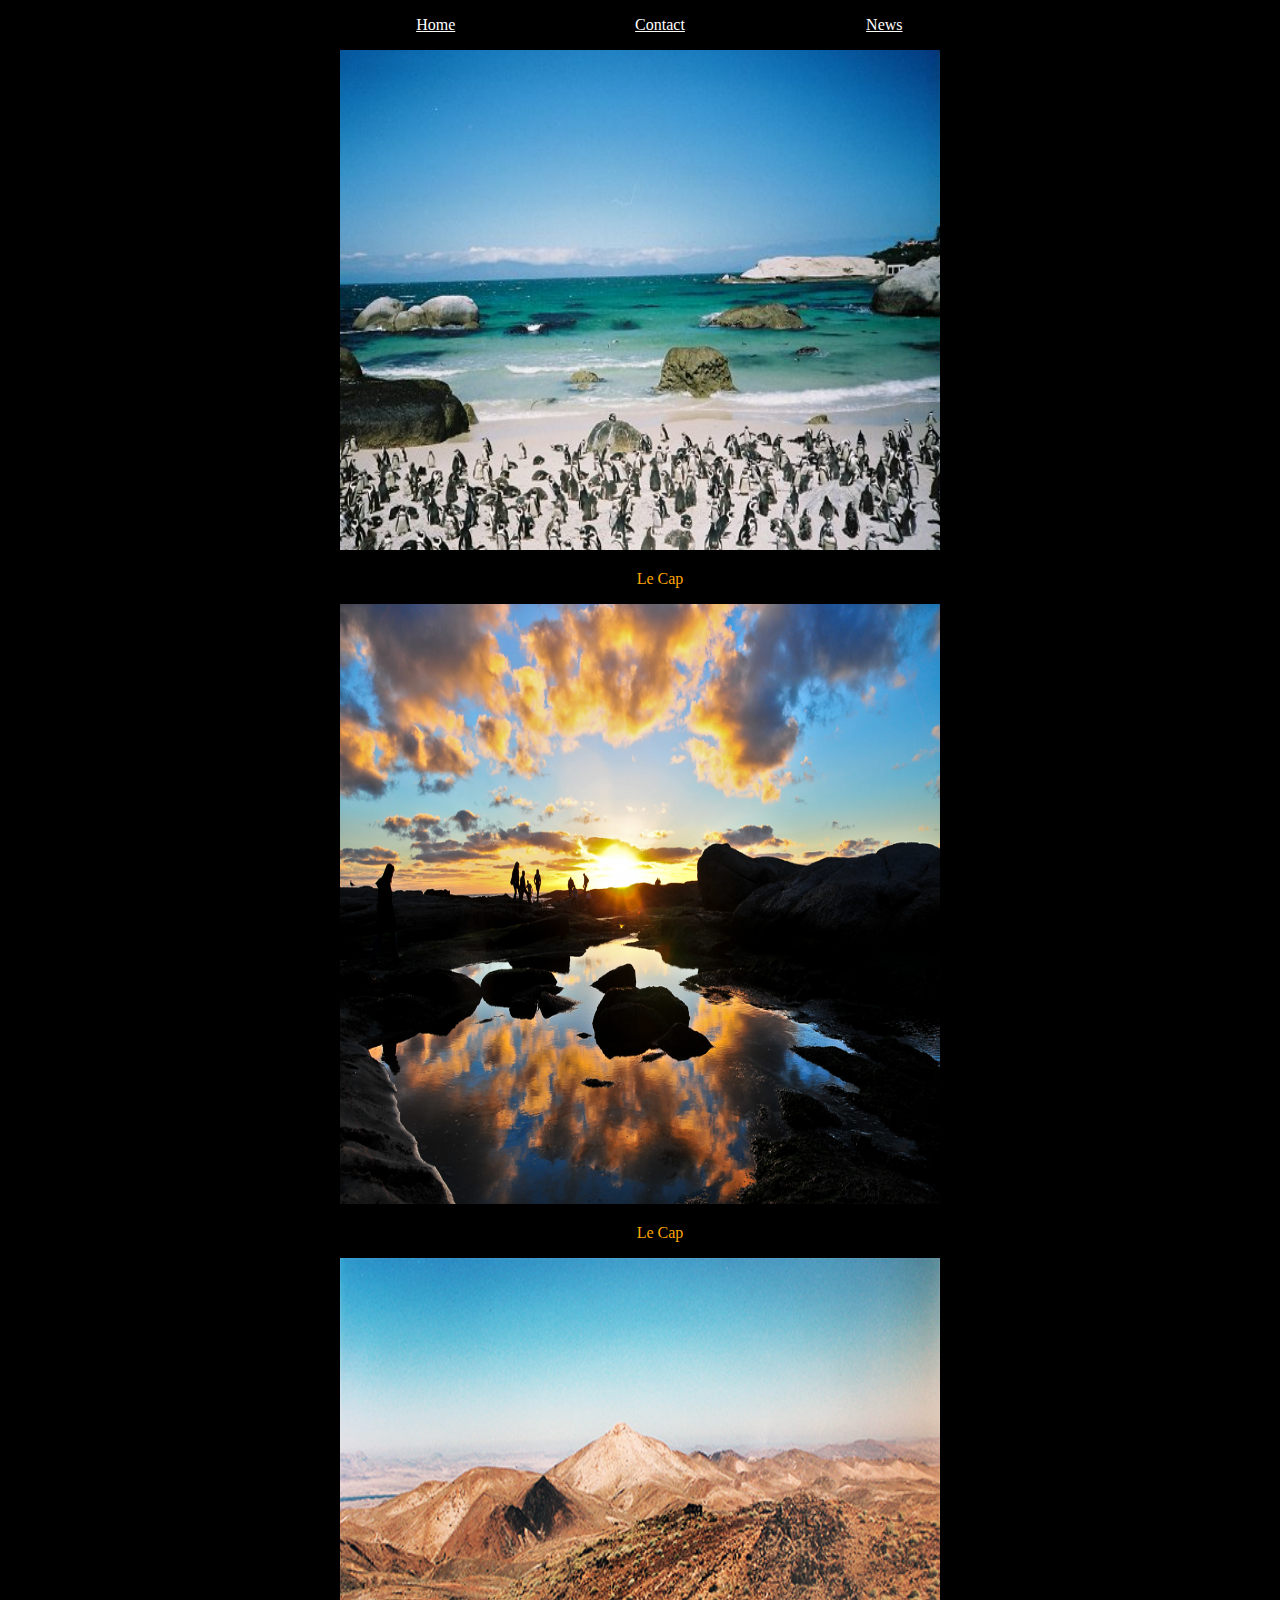
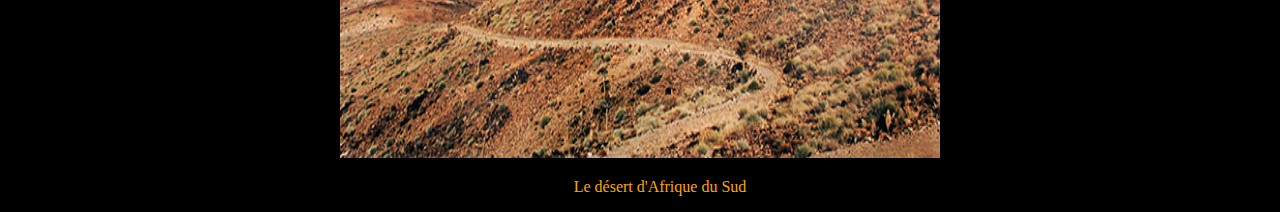
<file: Afrique du Sud.html>
<!DOCTYPE html>
<html lang="en">
<head>
    <meta charset="UTF-8">
    <title>Document</title>
    <link rel="stylesheet" href="style.css">
</head>
<body>
         <header>
         <nav>
       <ul>
          <li><a href="index.html">Home</a></li>
          <li><a href="contact.html">Contact</a></li>    
          <li><a href="contact.html">News</a></li>  
                
       </ul>
    </nav>
     </header>
     
    <img src="Photos/af1.jpg" width="600" height="500"  alt="Image d'icones ronde" />
            <ul>
			<li><p style="color: Orange">Le Cap</p>
                </li>
    </ul>
    
			
		<img src="Photos/af2.jpg" width="600" height="600"  alt="Image d'icones ronde" />
            <ul>
                <li><p style="color: Orange">Le Cap</p>
                </li>
                
                </ul>
                
			
		<img src="Photos/af3.jpg" width="600" height="500"  alt="Image d'icones ronde" />
            <ul>
			<li><p style="color: Orange">Le désert d'Afrique du Sud</p>
                </li>
    </ul>
    </body>
</file>
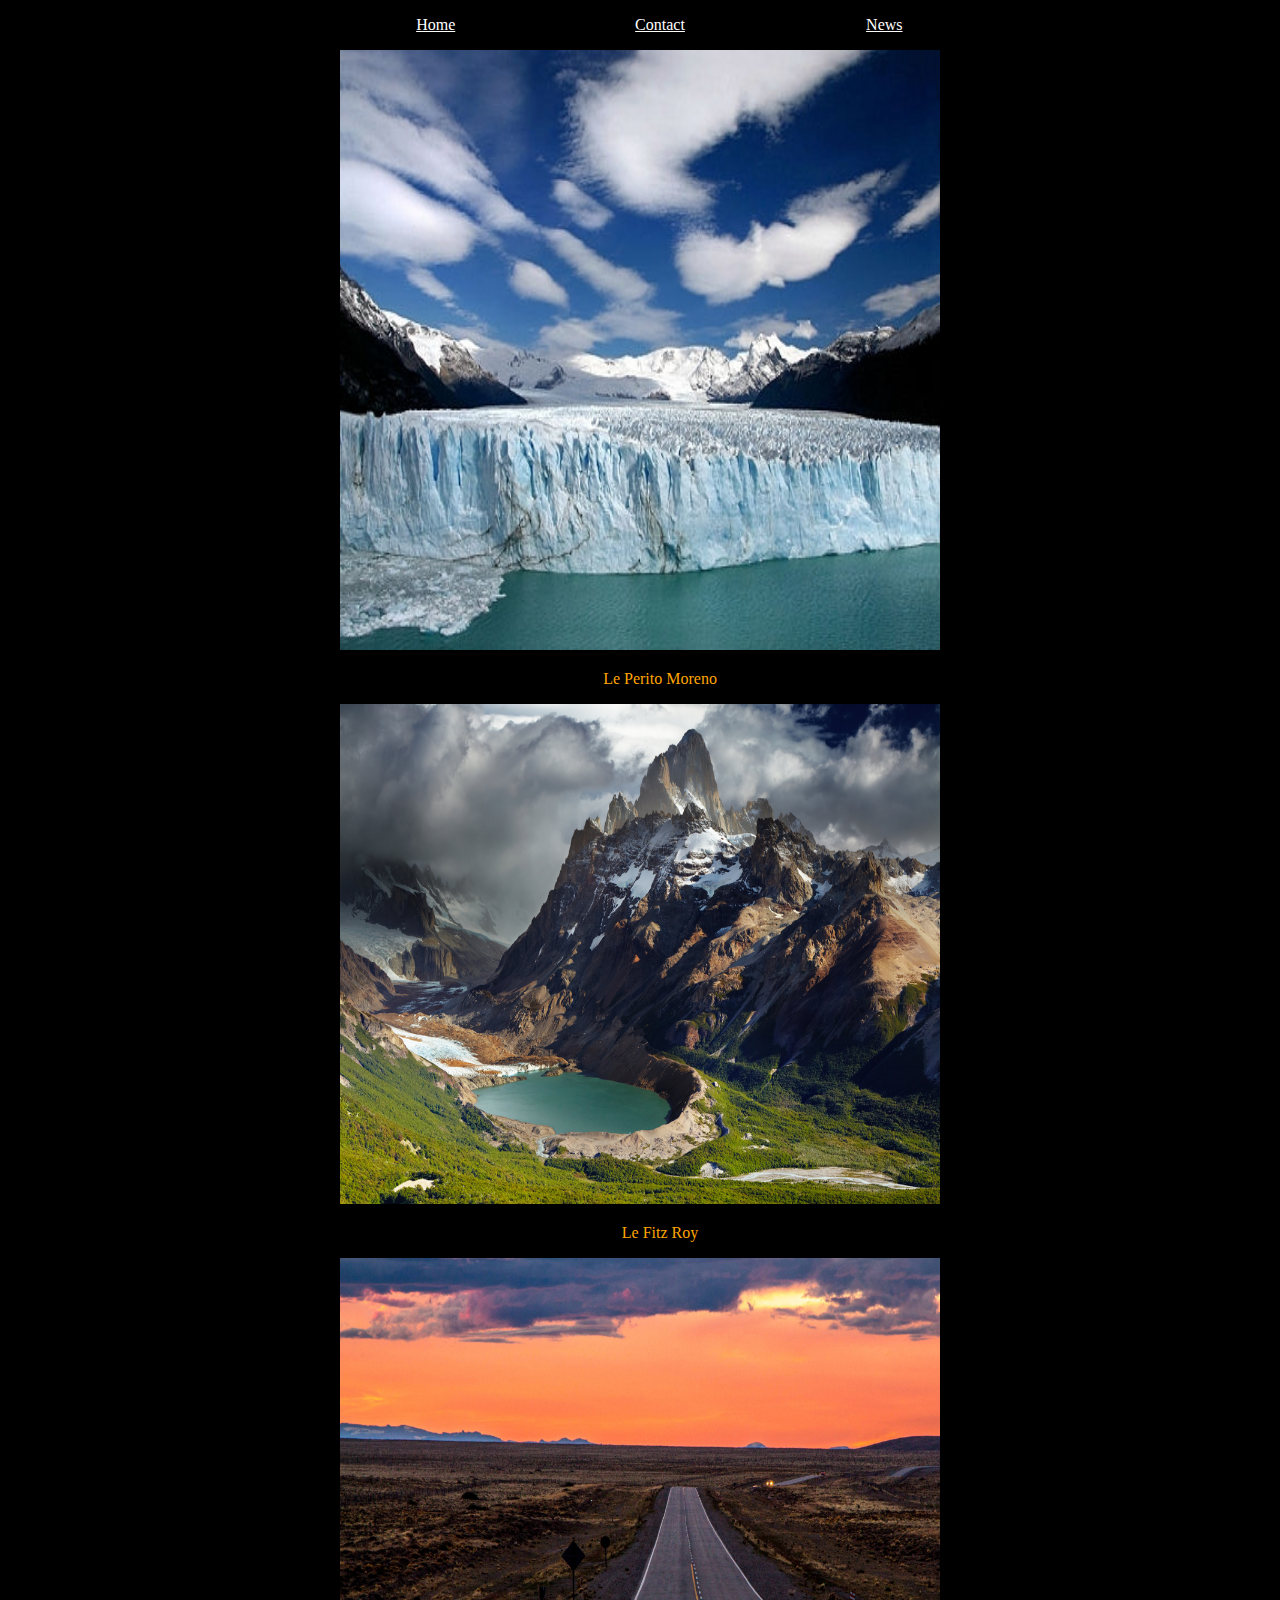
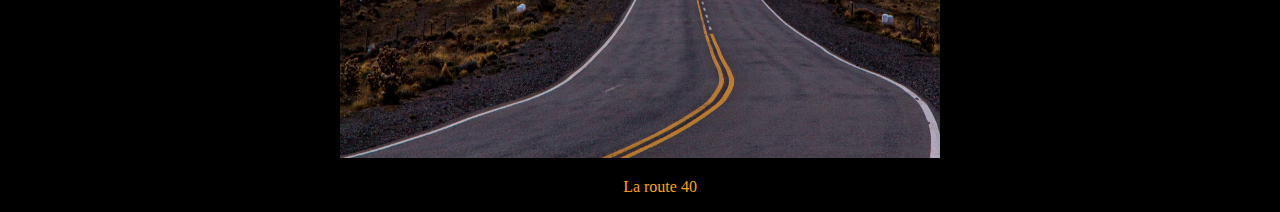
<file: Argentine.html>
<!DOCTYPE html>
<html lang="en">
<head>
    <meta charset="UTF-8">
    <title>Document</title>
    <link rel="stylesheet" href="style.css">
</head>
<body>
         <header>
         <nav>
       <ul>
          <li><a href="index.html">Home</a></li>
          <li><a href="contact.html">Contact</a></li>    
          <li><a href="contact.html">News</a></li>  
                
       </ul>
    </nav>
     </header>
     
		<img src="Photos/77538.jpg" width="600" height="600"  alt="Image d'icones ronde" />
            <ul>
			<li><p style="color: Orange">Le Perito Moreno</p>
                </li>
				</ul>
				
			<img src="Photos/roy.jpg" width="600" height="500"  alt="Image d'icones ronde" />
            <ul>
			<li><p style="color: Orange">Le Fitz Roy</p>
                </li>
				</ul>
				
				
				<img src="Photos/route%2040.jpg" width="600" height="500"  alt="Image d'icones ronde" />
            <ul>
			<li><p style="color: Orange">La route 40</p>
                </li>
				</ul>
    </body>
</file>
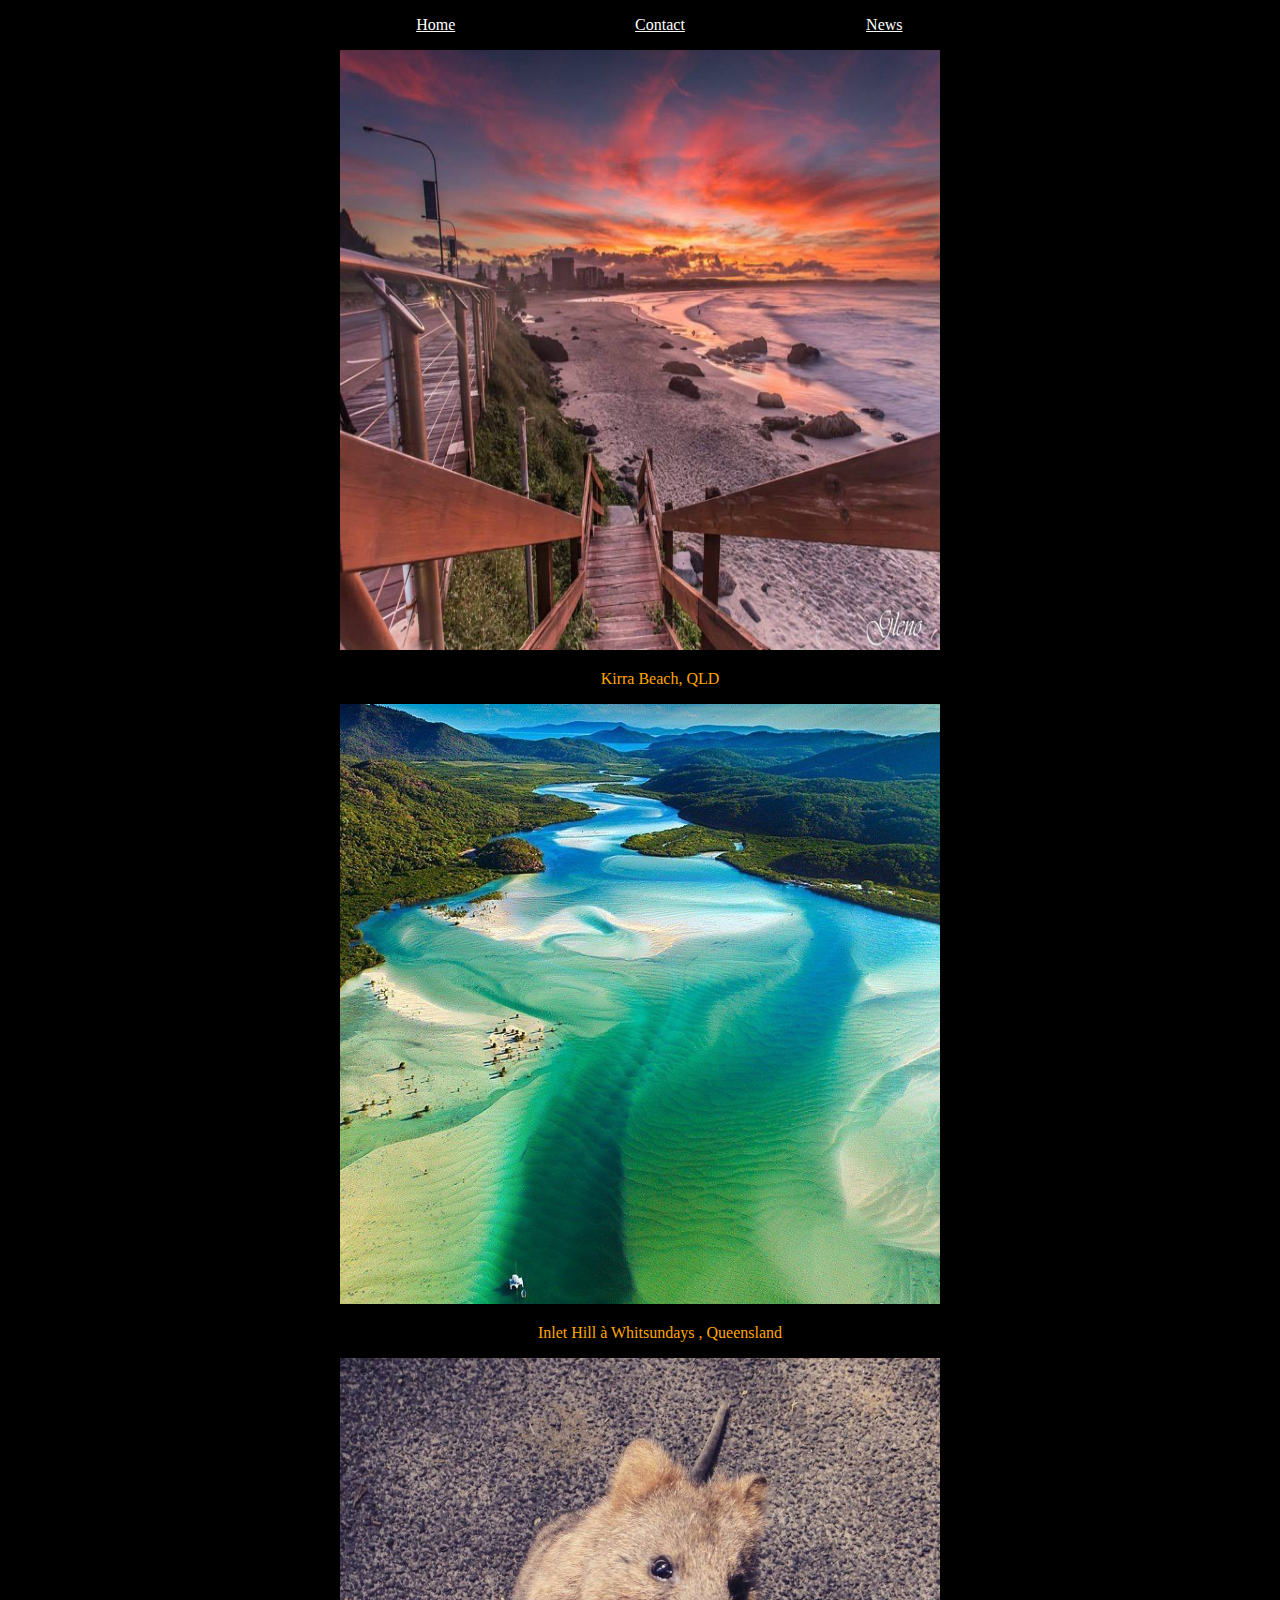
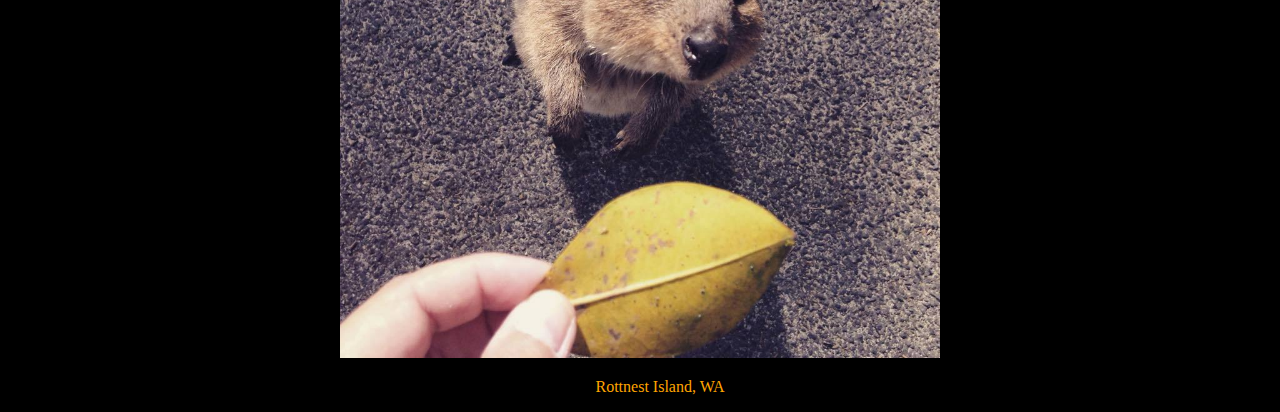
<file: australie.html>
<!DOCTYPE html>
<html lang="en">
<head>
    <meta charset="UTF-8">
    <title>Document</title>
    <link rel="stylesheet" href="style.css">
</head>
<body>
     <header>
         <nav>
       <ul>
          <li><a href="index.html">Home</a></li>
          <li><a href="contact.html">Contact</a></li>    
          <li><a href="contact.html">News</a></li>  
                
       </ul>
    </nav>
     </header>
     
		<img src="Photos/11148327_10153252363700909_6570305682922065425_n.jpg" width="600" height="600"  alt="Image d'icones ronde" />
            <ul>
			<li><p style="color: Orange">Kirra Beach, QLD</p>
                </li>
				</ul>
				
			<img src="Photos/11041675_10153256986375909_1049385458990036107_n.jpg" width="600" height="600"  alt="Image d'icones ronde" />
            <ul>
			<li><p style="color: Orange">Inlet Hill à Whitsundays , Queensland </p>
                </li>
				</ul>
				
				<img src="Photos/11078232_10153252363330909_5723528706251985329_n.jpg" width="600" height="600"  alt="Image d'icones ronde" />
            <ul>
			<li><p style="color: Orange">Rottnest Island, WA</p>
                </li>
				</ul>
    </body>
</file>
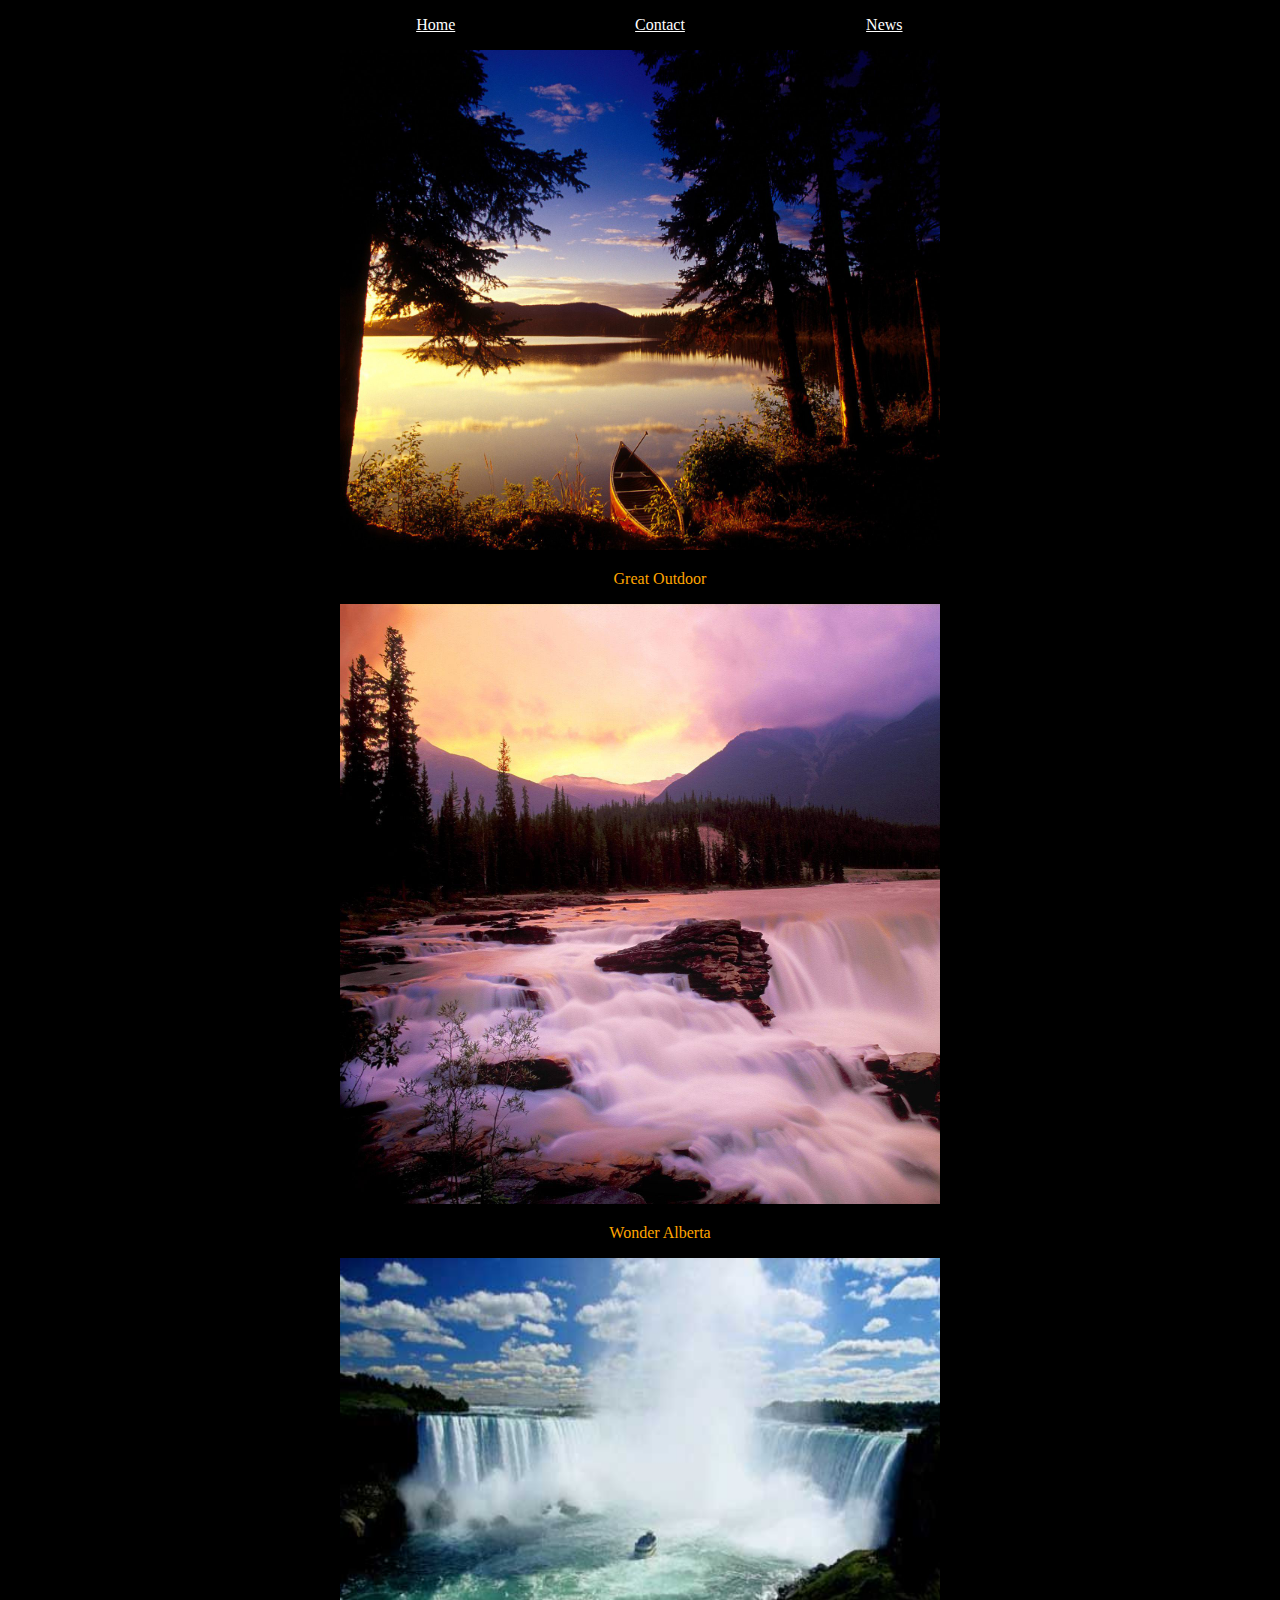
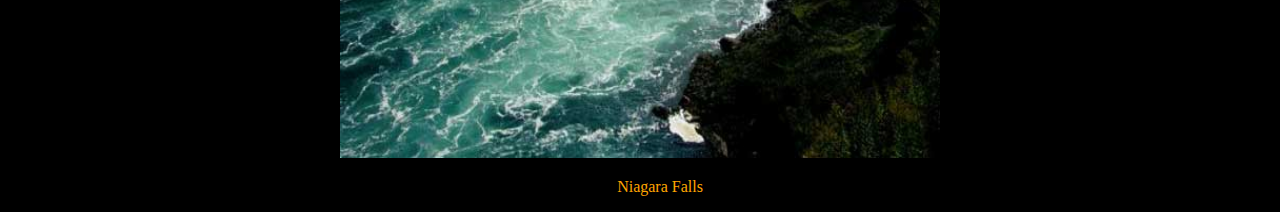
<file: Canada.html>
<!DOCTYPE html>
<html lang="en">
<head>
    <meta charset="UTF-8">
    <title>Document</title>
    <link rel="stylesheet" href="style.css">
</head>
<body>
         <header>
         <nav>
       <ul>
          <li><a href="index.html">Home</a></li>
          <li><a href="contact.html">Contact</a></li>    
          <li><a href="contact.html">News</a></li>  
                
       </ul>
    </nav>
     </header>
     
    <img src="Photos/Great-Outdoors.jpg" width="600" height="500"  alt="Image d'icones ronde" />
            <ul>
			<li><p style="color: Orange">Great Outdoor</p>
                </li>
    </ul>
    
			
		<img src="Photos/Canada2.jpg" width="600" height="600"  alt="Image d'icones ronde" />
            <ul>
                <li><p style="color: Orange">Wonder Alberta</p>
                </li>
                
                </ul>
                
			
		<img src="Photos/Canada3.jpg" width="600" height="500"  alt="Image d'icones ronde" />
            <ul>
			<li><p style="color: Orange">Niagara Falls</p>
                </li>
    </ul>
    </body>
</file>
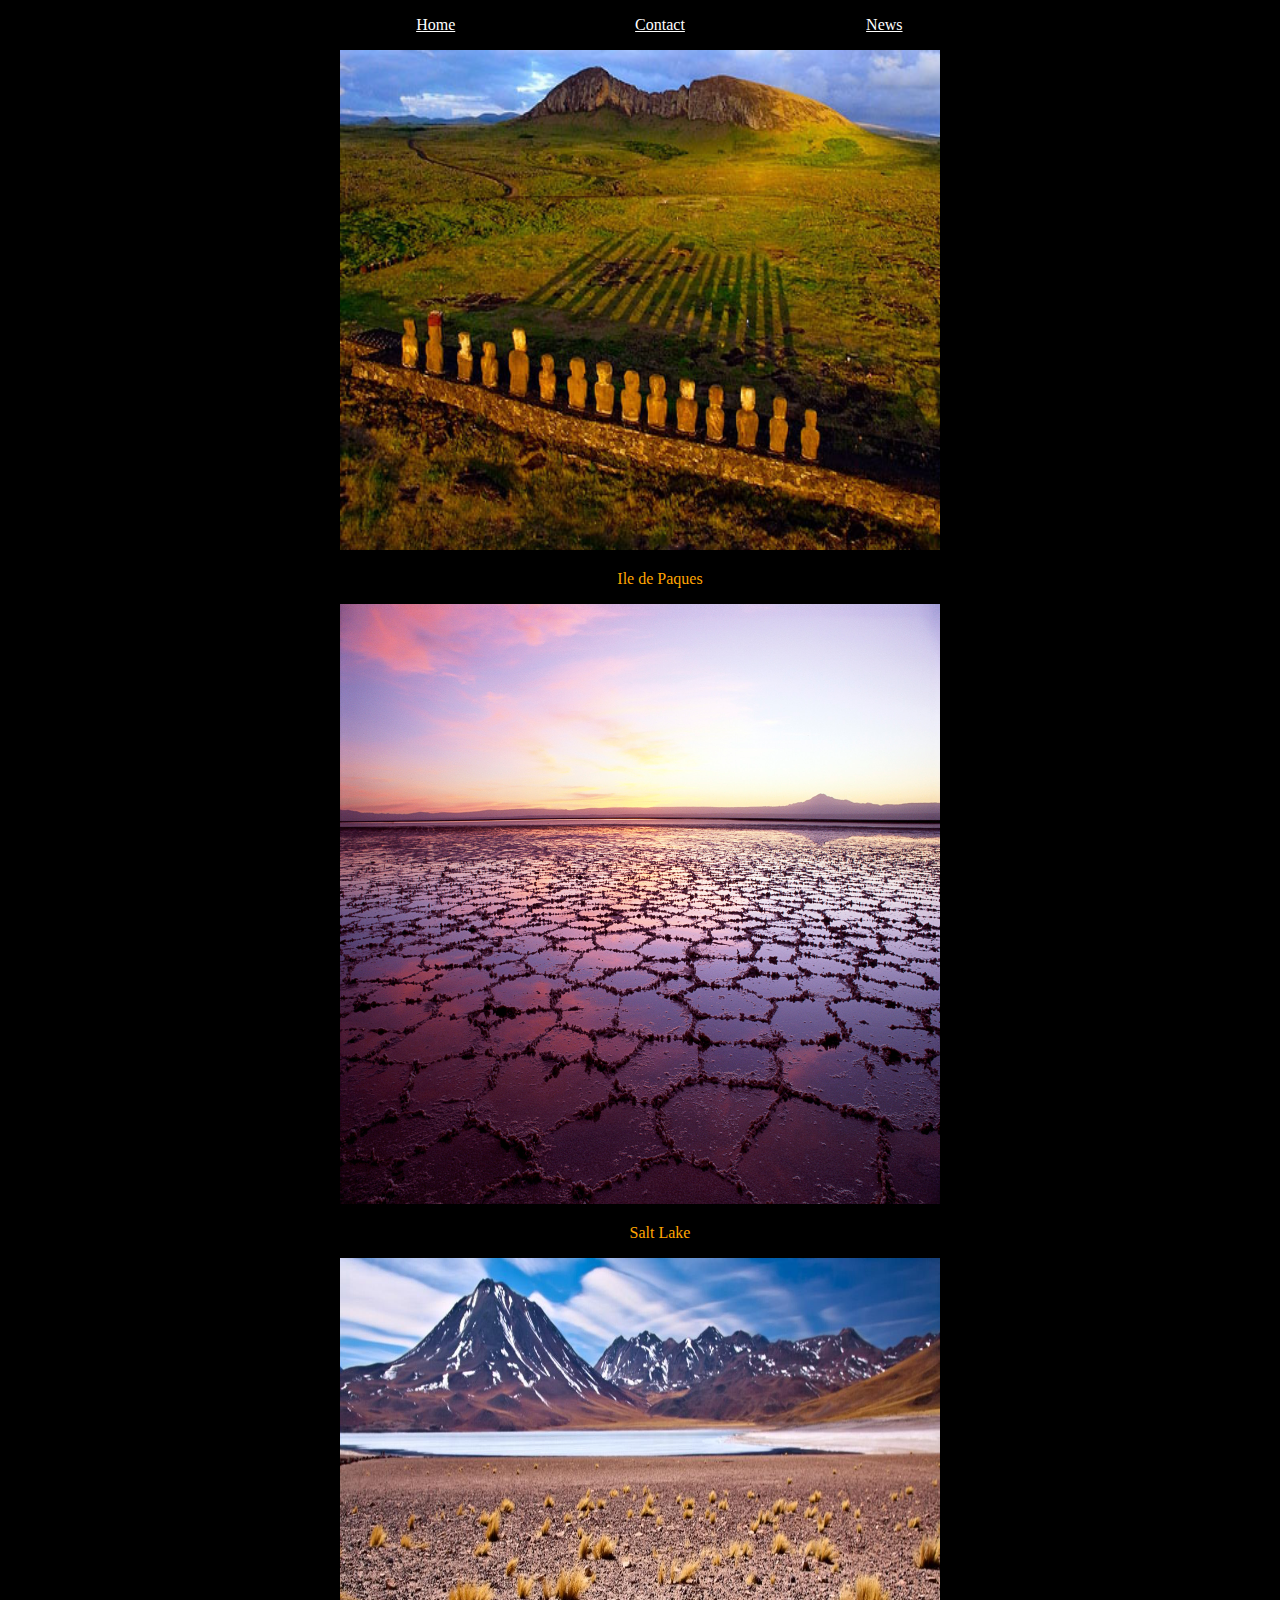
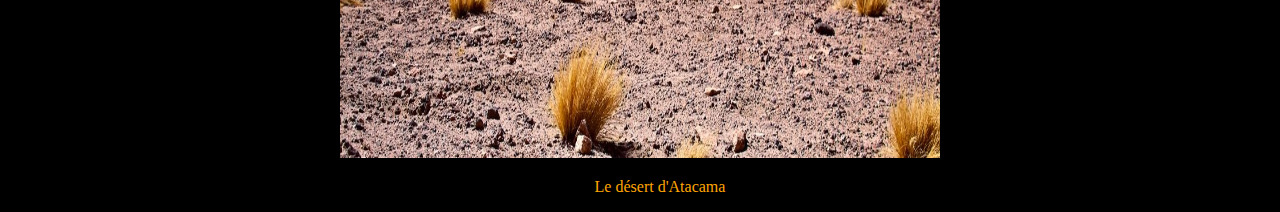
<file: Chili.html>
<!DOCTYPE html>
<html lang="en">
<head>
    <meta charset="UTF-8">
    <title>Document</title>
    <link rel="stylesheet" href="style.css">
</head>
<body>
         <header>
         <nav>
       <ul>
          <li><a href="index.html">Home</a></li>
          <li><a href="contact.html">Contact</a></li>    
          <li><a href="contact.html">News</a></li>  
                
       </ul>
    </nav>
     </header>
     
    <img src="Photos/paque.jpg" width="600" height="500"  alt="Image d'icones ronde" />
            <ul>
			<li><p style="color: Orange">Ile de Paques</p>
                </li>
    </ul>
    
			
		<img src="Photos/Chilie1.jpg" width="600" height="600"  alt="Image d'icones ronde" />
            <ul>
                <li><p style="color: Orange">Salt Lake</p>
                </li>
                
                </ul>
                
			
		<img src="Photos/atacama.jpg" width="600" height="500"  alt="Image d'icones ronde" />
            <ul>
			<li><p style="color: Orange">Le désert d'Atacama</p>
                </li>
    </ul>
    </body>
</file>
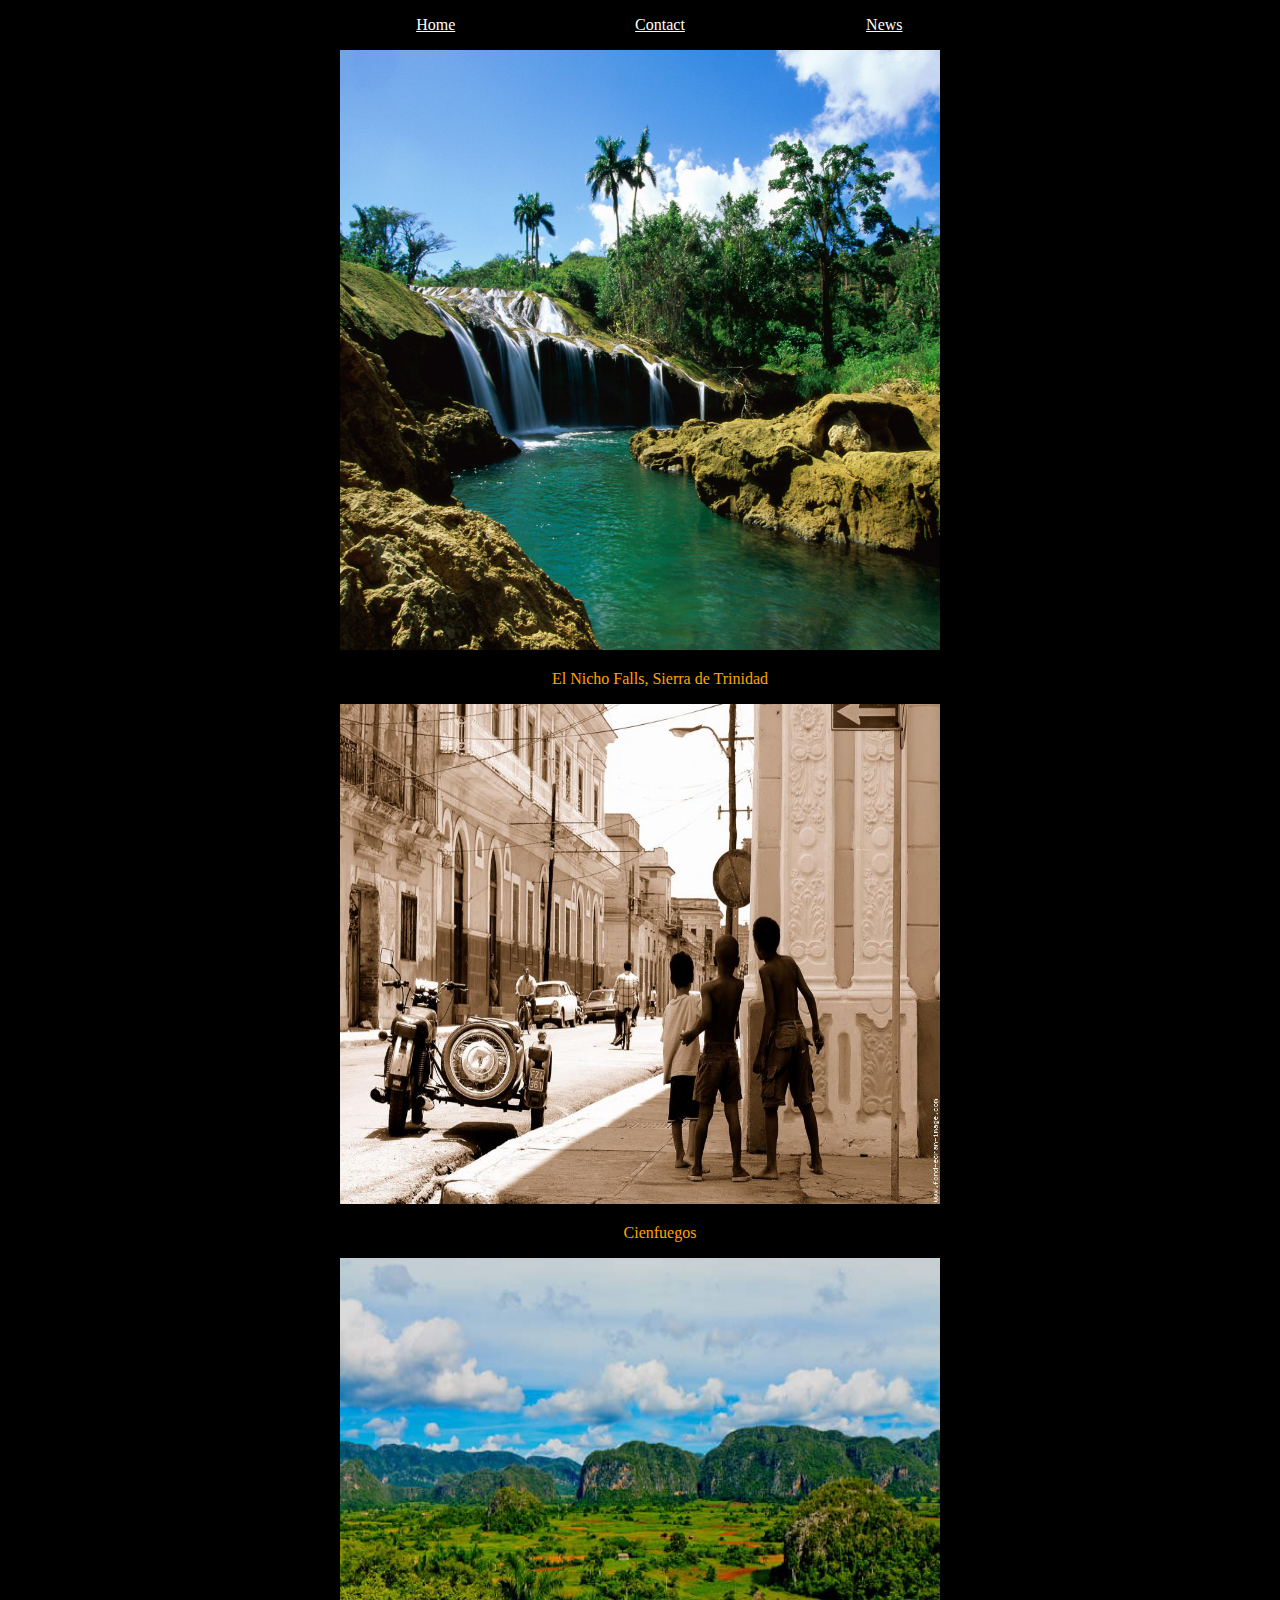
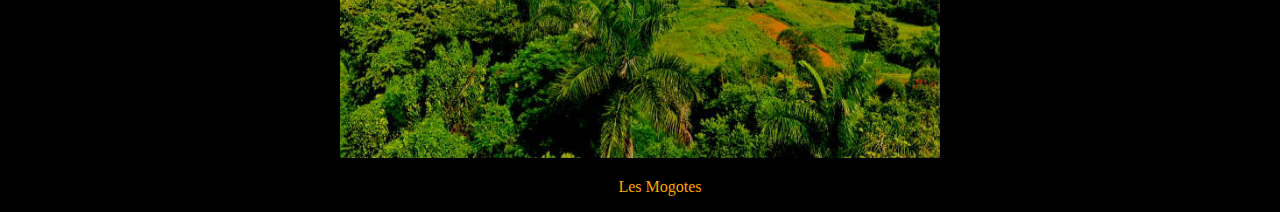
<file: Cuba.html>
<!DOCTYPE html>
<html lang="en">
<head>
    <meta charset="UTF-8">
    <title>Document</title>
    <link rel="stylesheet" href="style.css">
</head>
<body>
         <header>
         <nav>
       <ul>
          <li><a href="index.html">Home</a></li>
          <li><a href="contact.html">Contact</a></li>    
          <li><a href="contact.html">News</a></li>  
                
       </ul>
    </nav>
     </header>
     
    <img src="Photos/cuba1.jpg" width="600" height="600"  alt="Image d'icones ronde" />
            <ul>
			<li><p style="color: Orange">El Nicho Falls, Sierra de Trinidad</p>
                </li>
    </ul>
    
			
		<img src="Photos/cuba2.jpg" width="600" height="500"  alt="Image d'icones ronde" />
            <ul>
			<li><p style="color: Orange">Cienfuegos</p>
                </li>
    </ul>
			
		<img src="Photos/cuba3.jpg" width="600" height="500"  alt="Image d'icones ronde" />
            <ul>
			<li><p style="color: Orange">Les Mogotes</p>
                </li>
    </ul>
    </body>
</file>
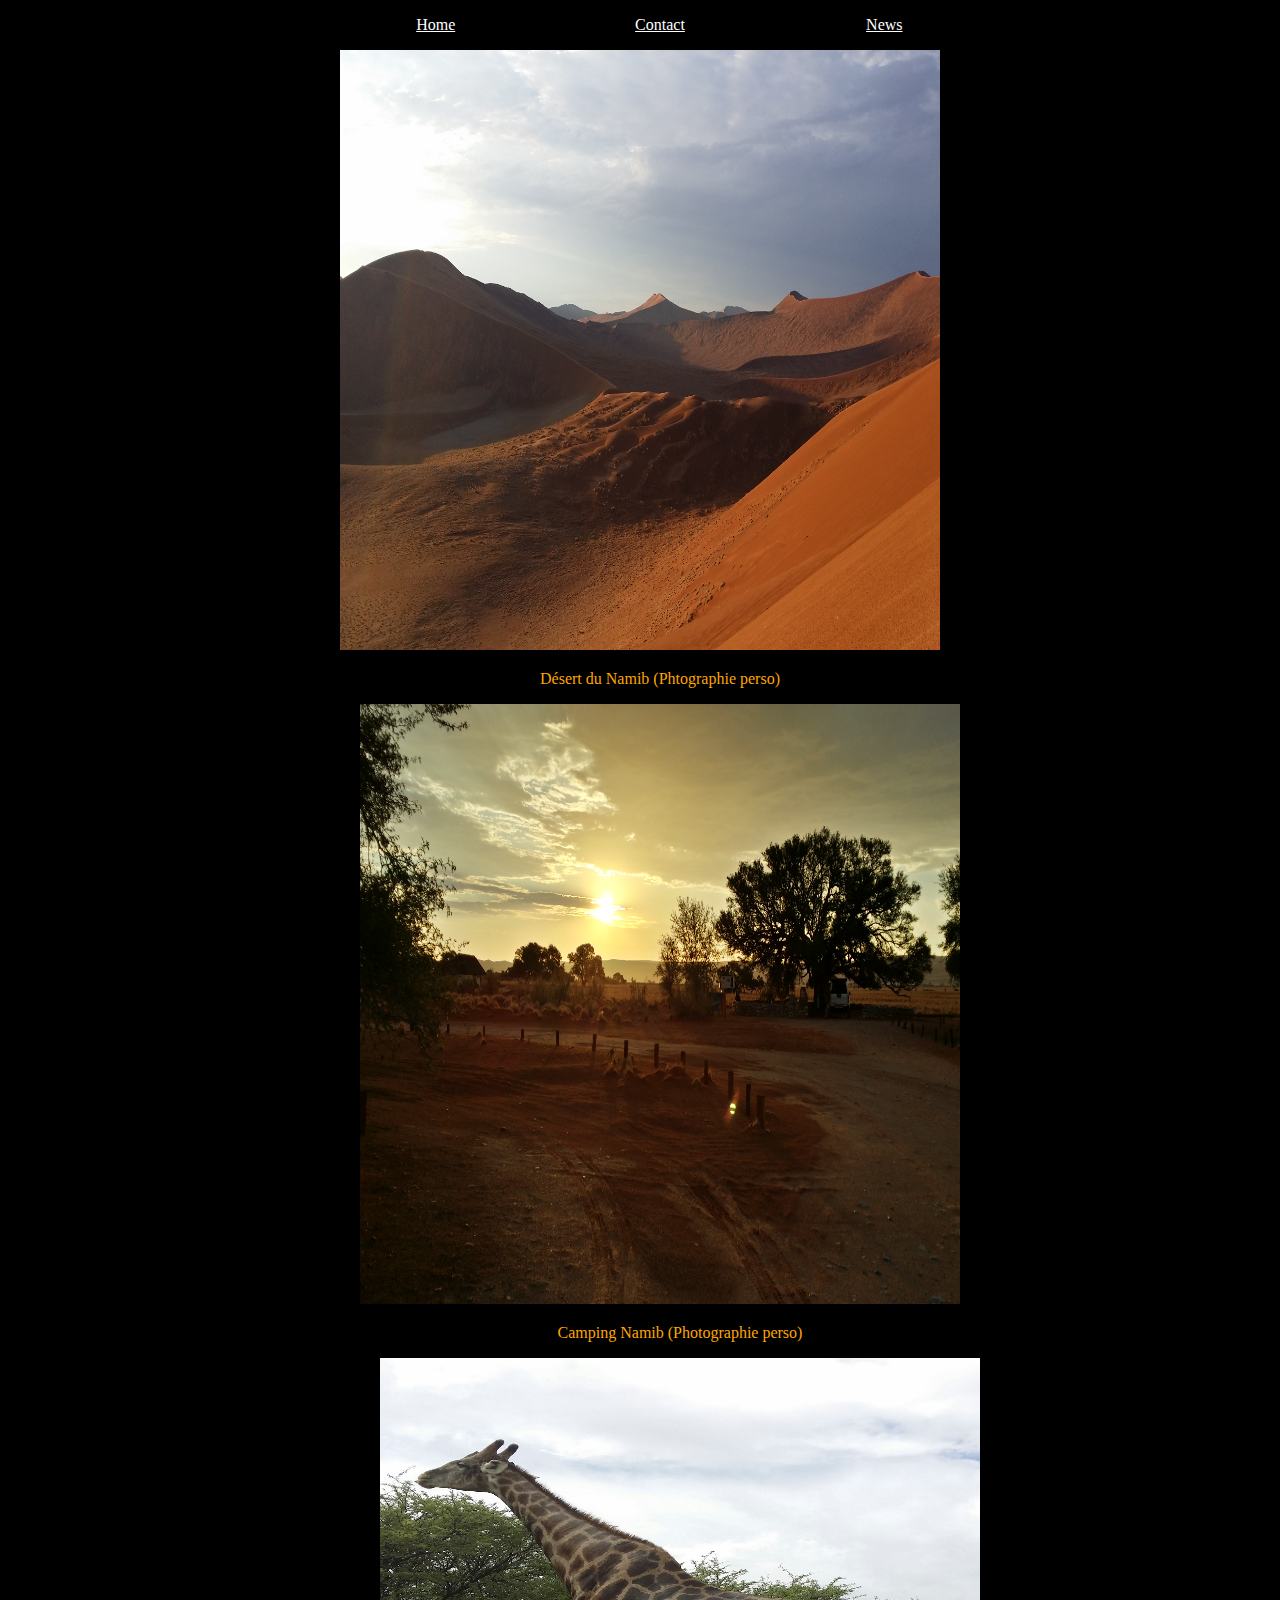
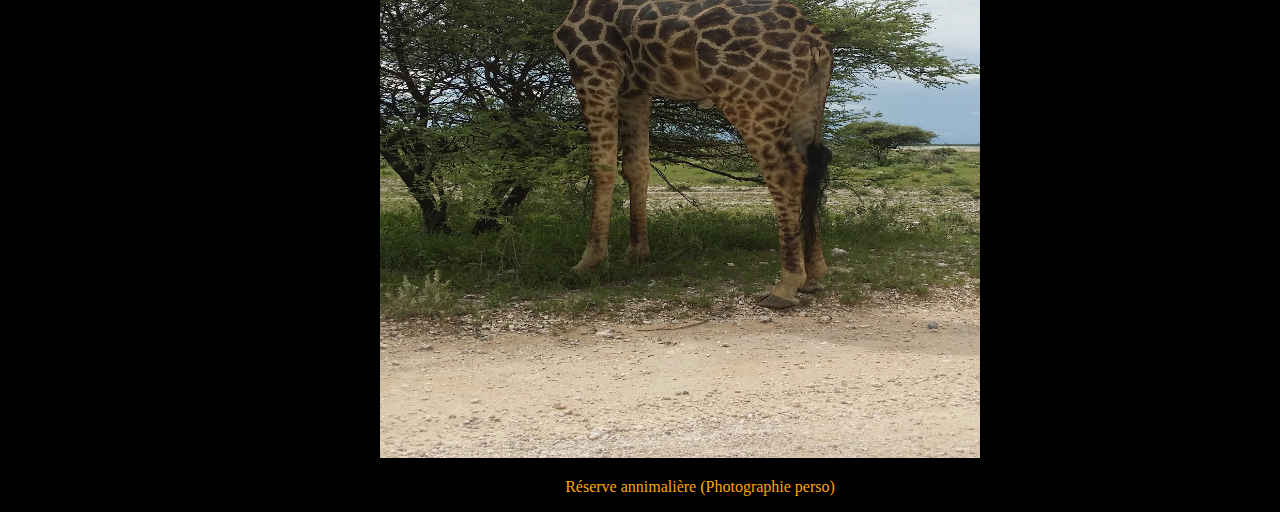
<file: Namibie.html>
<!DOCTYPE html>
<html lang="en">
<head>
    <meta charset="UTF-8">
    <title>Document</title>
    <link rel="stylesheet" href="style.css">
</head>
<body>
         <header>
         <nav>
       <ul>
          <li><a href="index.html">Home</a></li>
          <li><a href="contact.html">Contact</a></li>    
          <li><a href="contact.html">News</a></li>  
                
       </ul>
    </nav>
     </header>
     
		<img src="Photos/20140217_072621.jpg" width="600" height="600"  alt="Image d'icones ronde" />
            <ul>
			<li><p style="color: Orange">Désert du Namib (Phtographie perso)</p>
			
		<img src="Photos/20140217_191714_Richtone(HDR).jpg" width="600" height="600"  alt="Image d'icones ronde" />
            <ul>
			<li><p style="color: Orange"> Camping Namib (Photographie perso)</p>
			
		<img src="Photos/20140226_150601_.jpg" width="600" height="700"  alt="Image d'icones ronde" />
            <ul>
			<li><p style="color: Orange">Réserve annimalière (Photographie perso)</p>
</file>
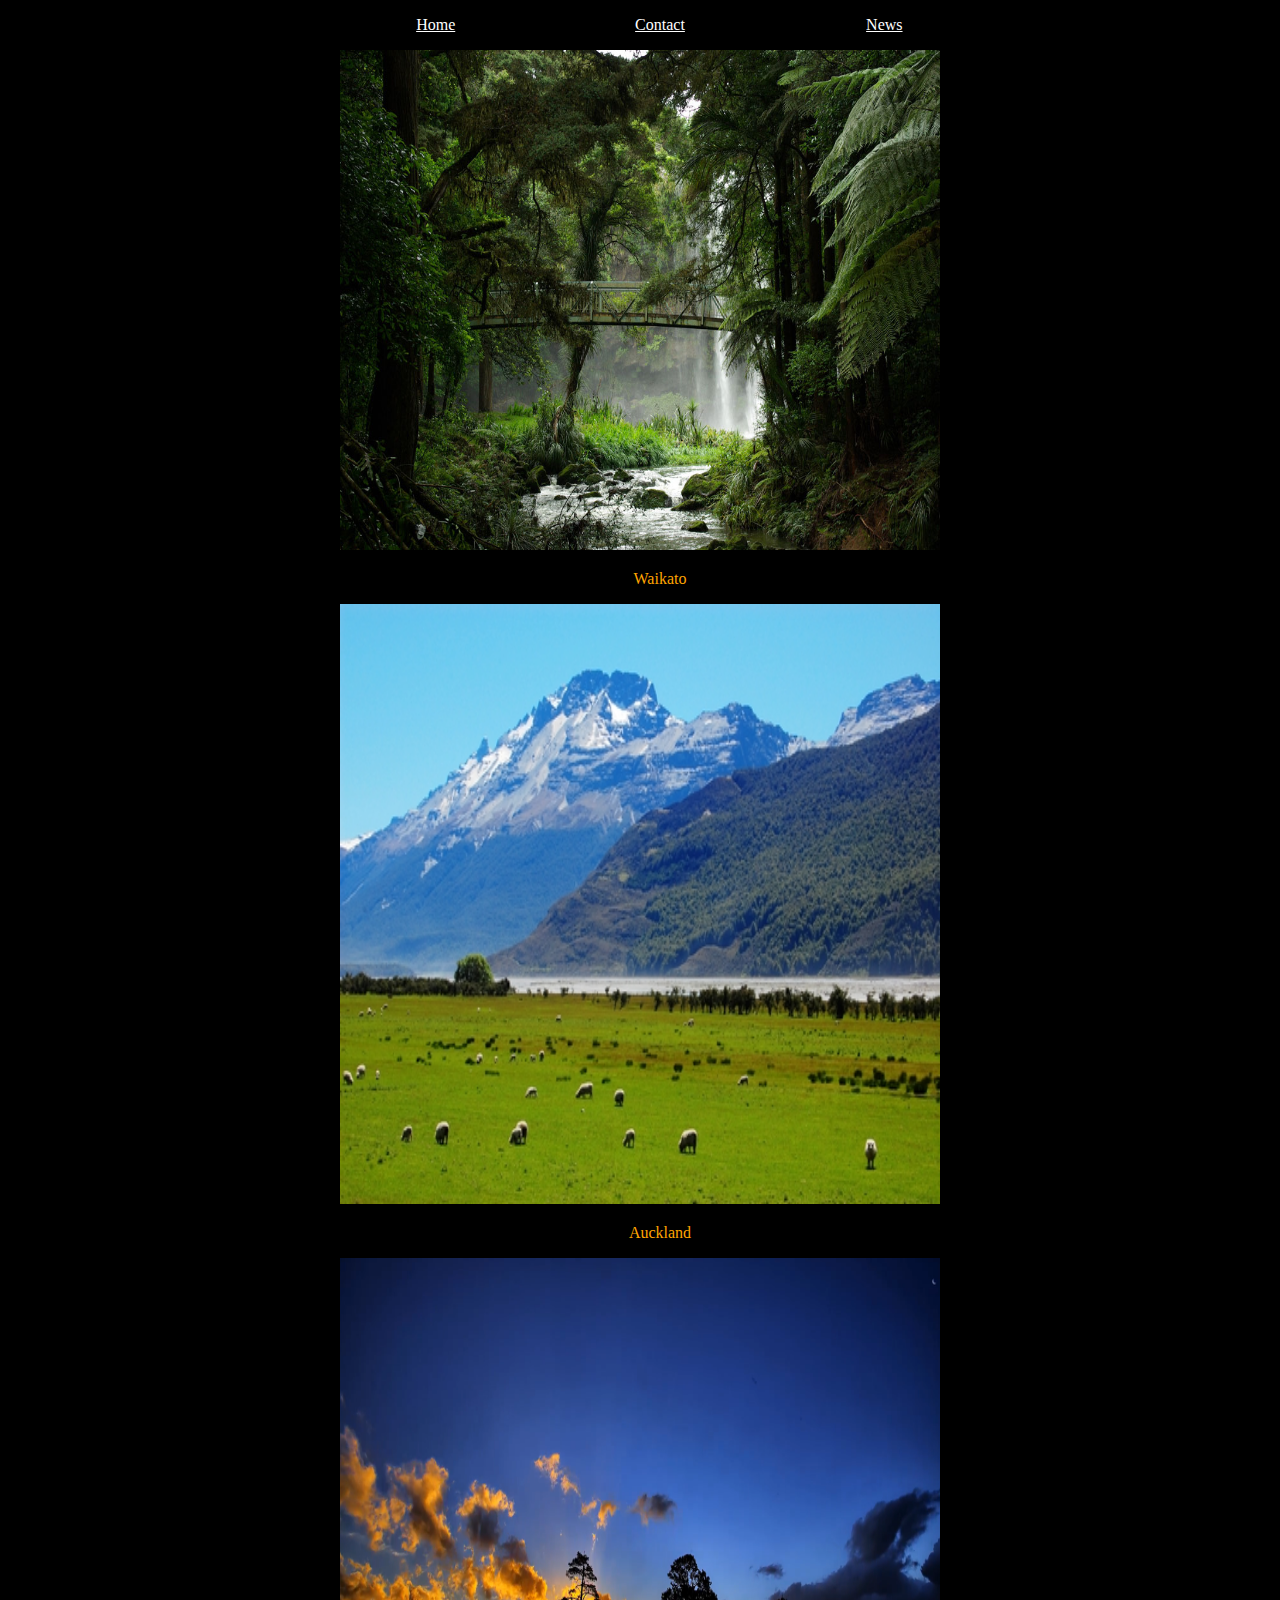
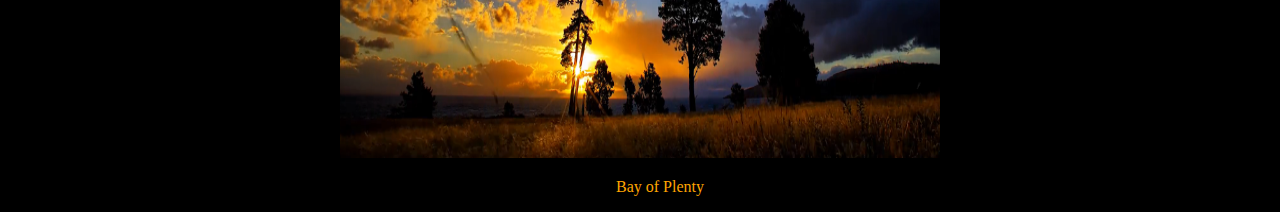
<file: Nouvelle-Zélande.html>
<!DOCTYPE html>
<html lang="en">
<head>
    <meta charset="UTF-8">
    <title>Document</title>
    <link rel="stylesheet" href="style.css">
</head>
<body>
         <header>
         <nav>
       <ul>
          <li><a href="index.html">Home</a></li>
          <li><a href="contact.html">Contact</a></li>    
          <li><a href="contact.html">News</a></li>  
                
       </ul>
    </nav>
     </header>
     <img src="Photos/nouvelle-zelande.jpg" width="600" height="500"  alt="Image d'icones ronde" />
            <ul>
			<li><p style="color: Orange">Waikato</p>
                </li>
    </ul>
    
			
		<img src="Photos/nl2.jpg" width="600" height="600"  alt="Image d'icones ronde" />
            <ul>
			<li><p style="color: Orange">Auckland</p>
                </li>
    </ul>
			
		<img src="Photos/nl3.png" width="600" height="500"  alt="Image d'icones ronde" />
            <ul>
			<li><p style="color: Orange">Bay of Plenty</p>
                </li>
    </ul>
    </body>
</file>
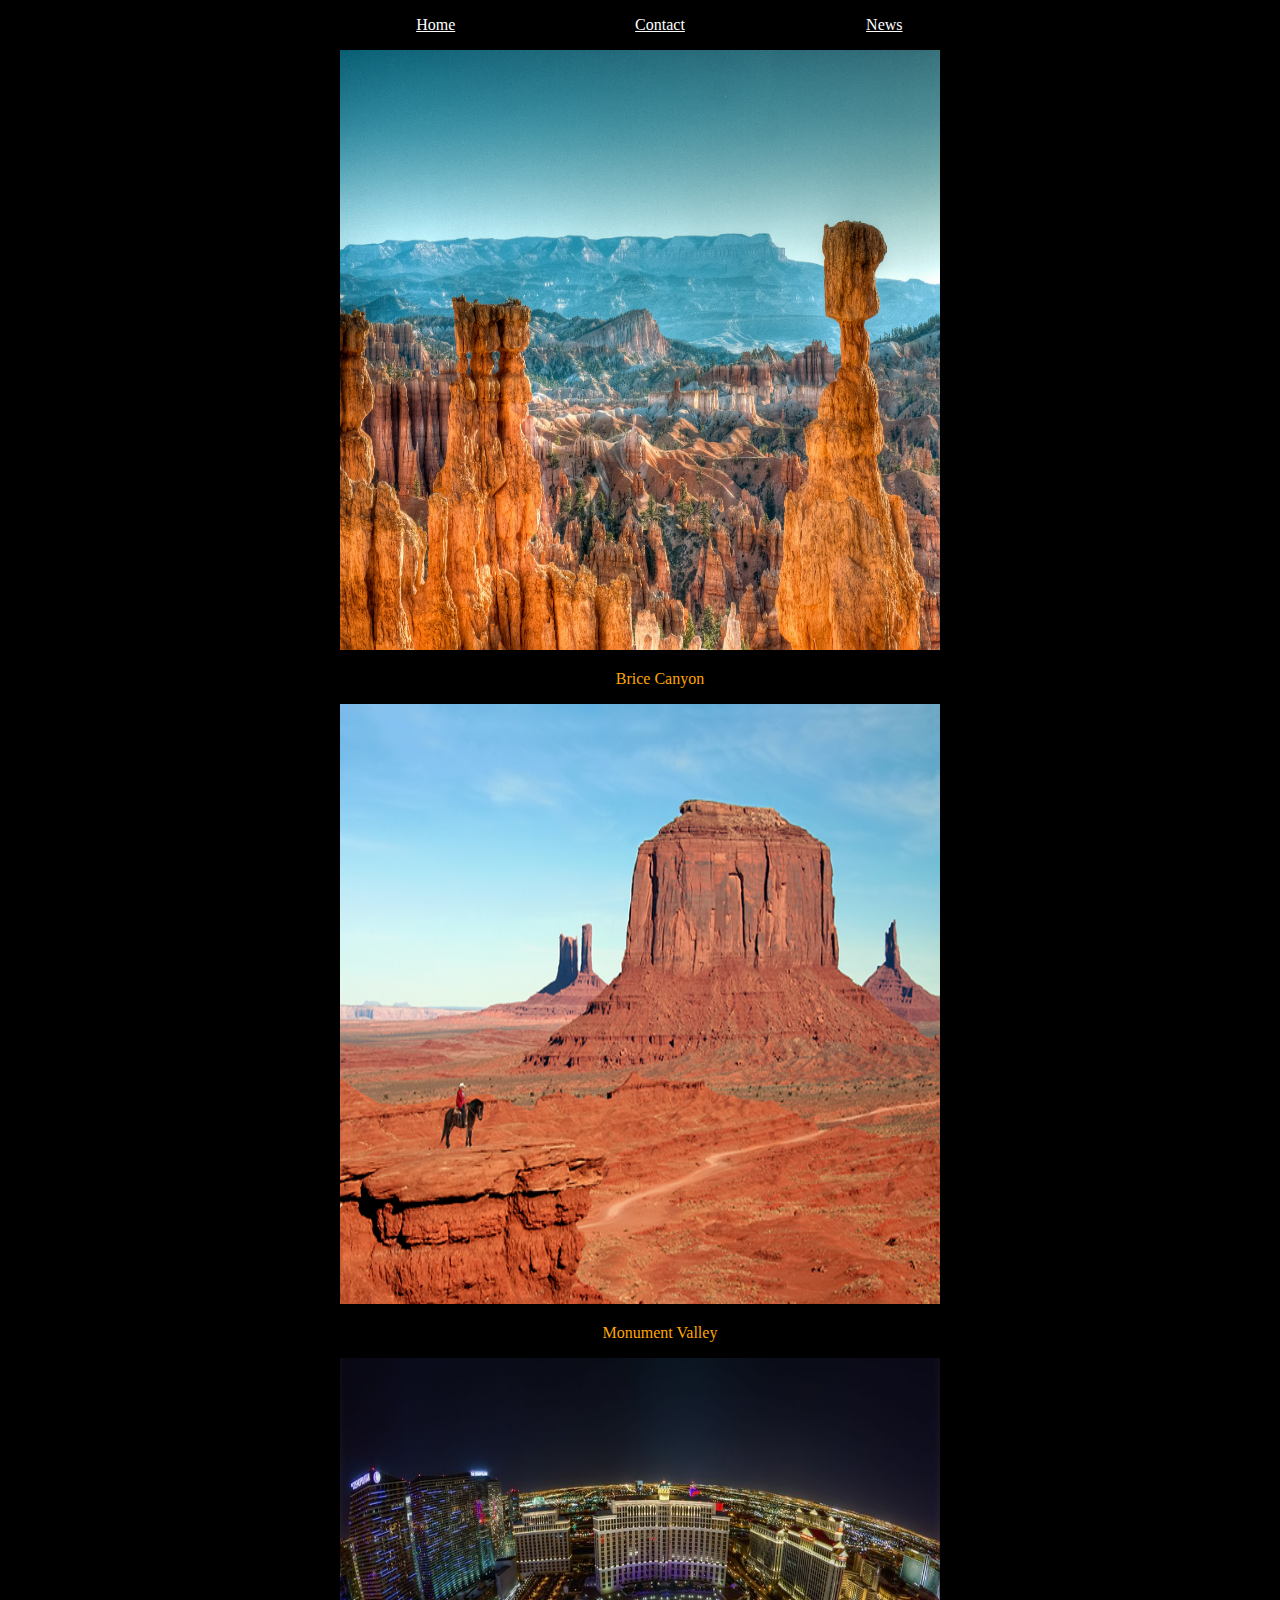
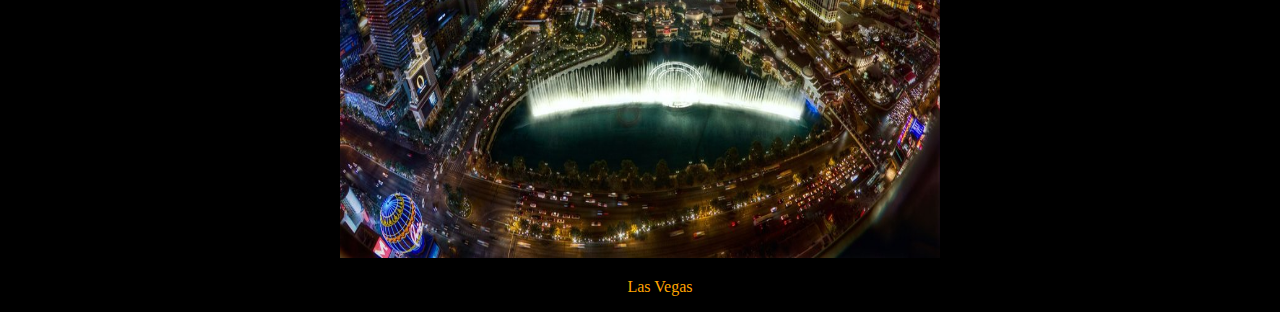
<file: USA.html>
<!DOCTYPE html>
<html lang="en">
<head>
    <meta charset="UTF-8">
    <title>Document</title>
    <link rel="stylesheet" href="style.css">
</head>
<body>
         <header>
         <nav>
       <ul>
          <li><a href="index.html">Home</a></li>
          <li><a href="contact.html">Contact</a></li>    
          <li><a href="contact.html">News</a></li>  
                
       </ul>
    </nav>
     </header>
     
    <img src="Photos/US1.jpg" width="600" height="600"  alt="Image d'icones ronde" />
            <ul>
			<li><p style="color: Orange">Brice Canyon</p>
                </li>
    </ul>
    
			
		<img src="Photos/US2.jpg" width="600" height="600"  alt="Image d'icones ronde" />
            <ul>
			<li><p style="color: Orange">Monument Valley</p>
                </li>
                </ul>
                
			
		<img src="Photos/us3.jpg" width="600" height="500"  alt="Image d'icones ronde" />
            <ul>
			<li><p style="color: Orange">Las Vegas</p>
                </li>
                </ul>
                </body>
</file>
<file: style.css>
.galerie{
    text-align: center;
}

.galerie-bloc{
    display: inline-block;
    position: relative;
}
.galerie-legende{
    position: absolute;
    top:50%;
    left:0;
    width:100%;
    margin-top: -15px;
    text-align:center;
    pointer-events: none;
}
.galerie-legende p{
    background-color:white;
    padding:10px 20px;
    border-radius:10px;
    font-size:20px;
    opacity:0.8;
    color:orangered;
    
    
    margin:0;
    display: inline-block;
}

body{
    background-color: black;
    text-align: center;
    
    
}

header li {
                liste-style:none;
                display:inline-block;
                width:18%;
                texte-align:center;
                text-align: center;
                border-radius:20px;
                text-decoration:none;
                  font-family: 'Comic Sans MS';
                
    
}

header a {
    color: white

}
</file>
